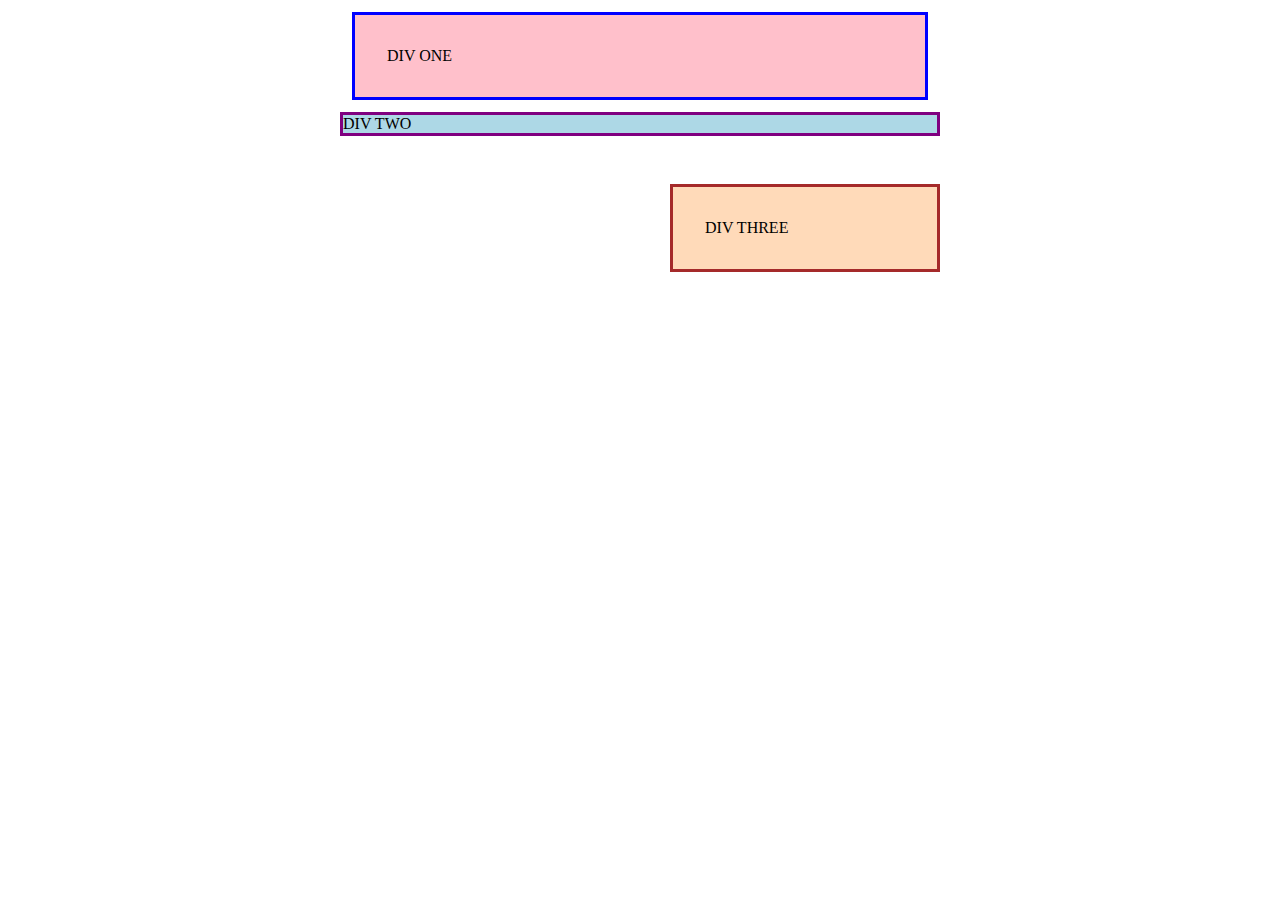
<file: foundations/block-and-inline/01-margin-and-padding-1/index.html>
<!doctype html>
<html lang="en">
    <head>
        <meta charset="UTF-8" />
        <meta http-equiv="X-UA-Compatible" content="IE=edge" />
        <meta name="viewport" content="width=device-width, initial-scale=1.0" />
        <title>Margin and Padding exercise</title>
        <link rel="stylesheet" href="style.css" />
    </head>
    <body>
        <div class="one">DIV ONE</div>
        <div class="two">DIV TWO</div>
        <div class="three">DIV THREE</div>
    </body>
</html>
</file>
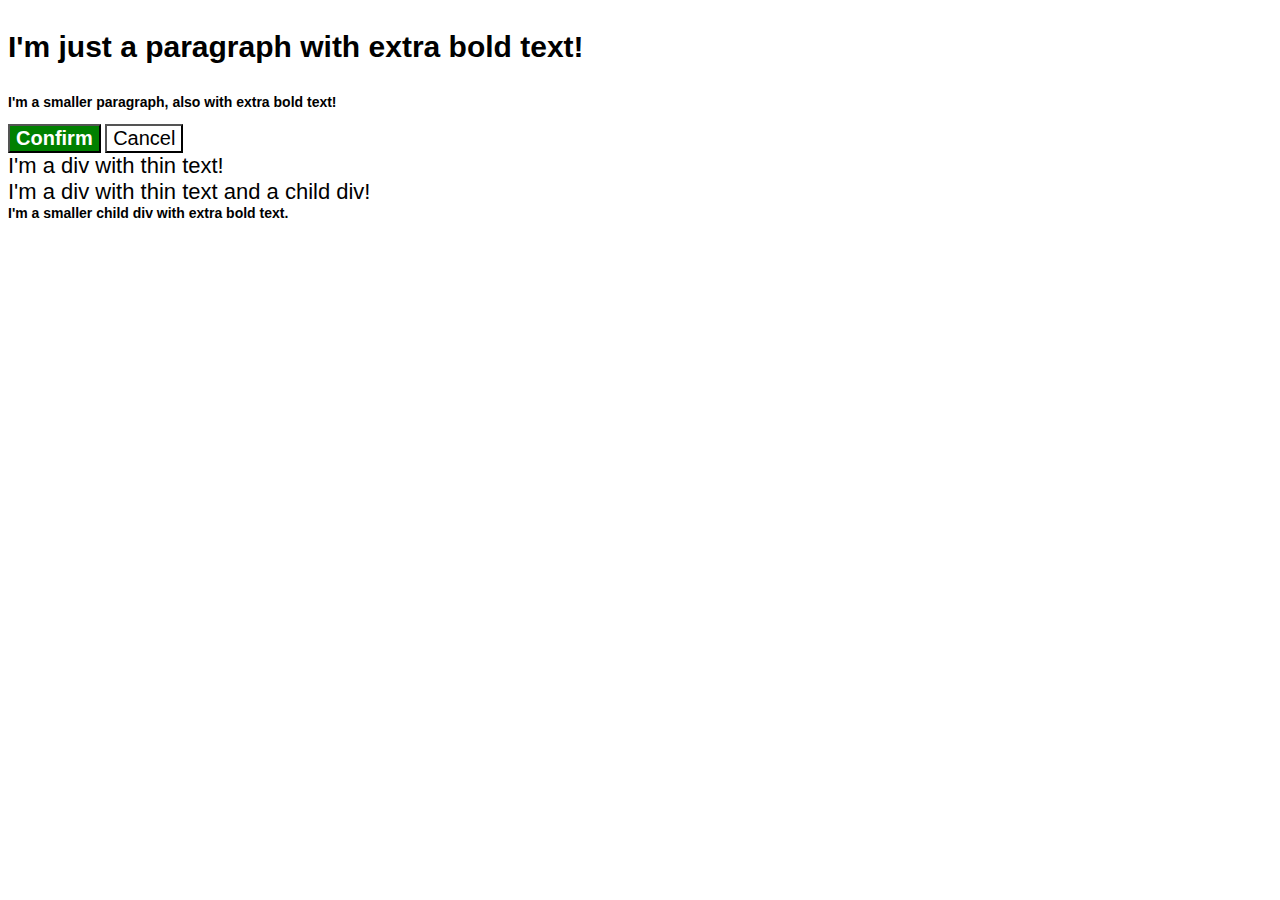
<file: foundations/cascade/01-cascade-fix/index.html>
<!doctype html>
<html lang="en">
    <head>
        <meta charset="UTF-8" />
        <meta http-equiv="X-UA-Compatible" content="IE=edge" />
        <meta name="viewport" content="width=device-width, initial-scale=1.0" />
        <title>Fix the Cascade</title>
        <link rel="stylesheet" href="style.css" />
    </head>
    <body>
        <p class="para">I'm just a paragraph with extra bold text!</p>
        <p class="para small-para">
            I'm a smaller paragraph, also with extra bold text!
        </p>

        <button id="confirm-button" class="button confirm">Confirm</button>
        <button id="cancel-button" class="button cancel">Cancel</button>

        <div class="text">I'm a div with thin text!</div>
        <div class="text">
            I'm a div with thin text and a child div!
            <div class="text child">
                I'm a smaller child div with extra bold text.
            </div>
        </div>
    </body>
</html>
</file>
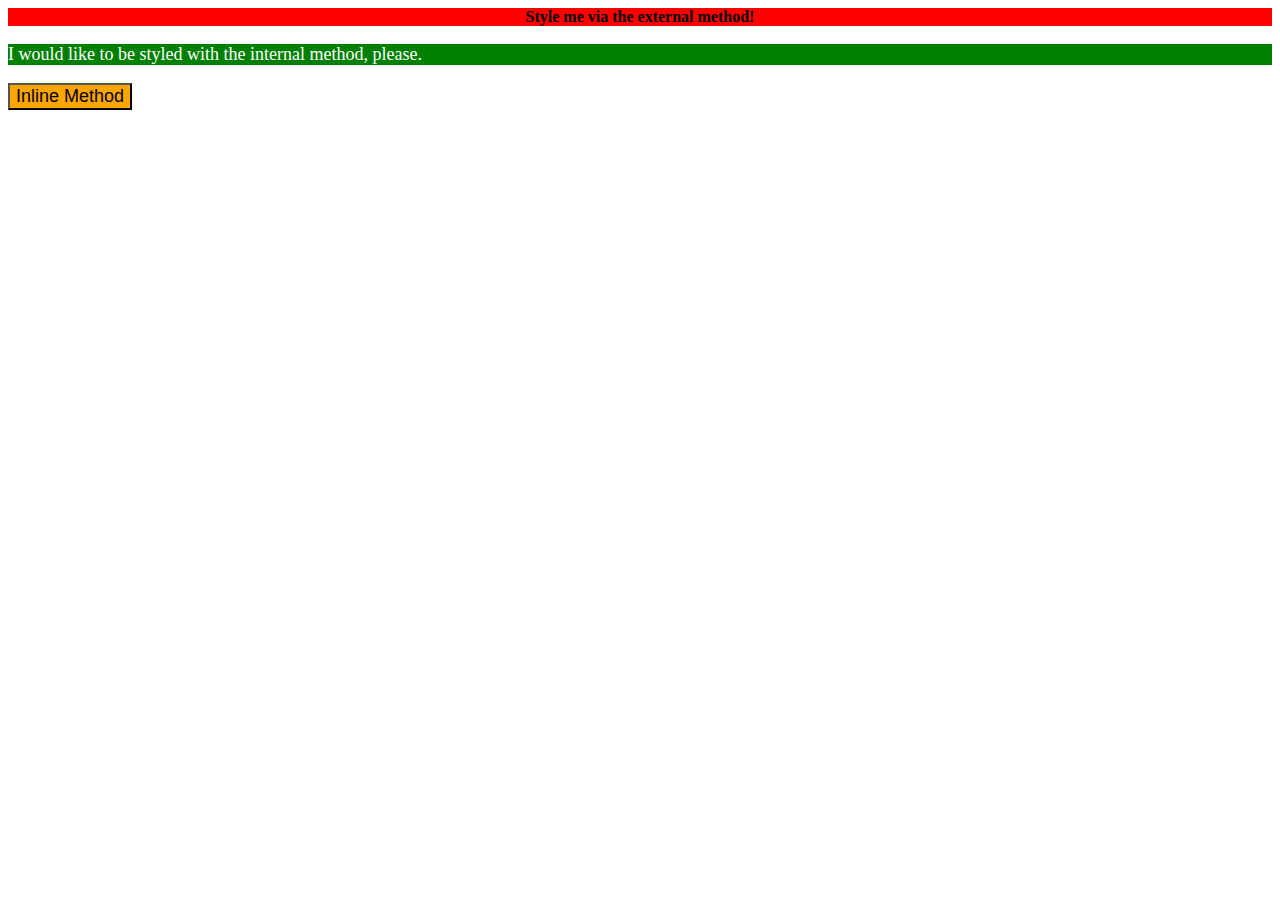
<file: foundations/intro-to-css/01-css-methods/index.html>
<!doctype html>
<html lang="en">
    <head>
        <meta charset="UTF-8" />
        <meta http-equiv="X-UA-Compatible" content="IE=edge" />
        <meta name="viewport" content="width=device-width, initial-scale=1.0" />
        <link rel="stylesheet" href="styles.css" />
        <title>Methods for Adding CSS</title>
        <style>
            p {
                background: green;
                color: white;
                font-size: 18px;
            }
        </style>
    </head>
    <body>
        <div>Style me via the external method!</div>
        <p>I would like to be styled with the internal method, please.</p>
        <button style="background: orange; font-size: 18px">
            Inline Method
        </button>
    </body>
</html>
</file>
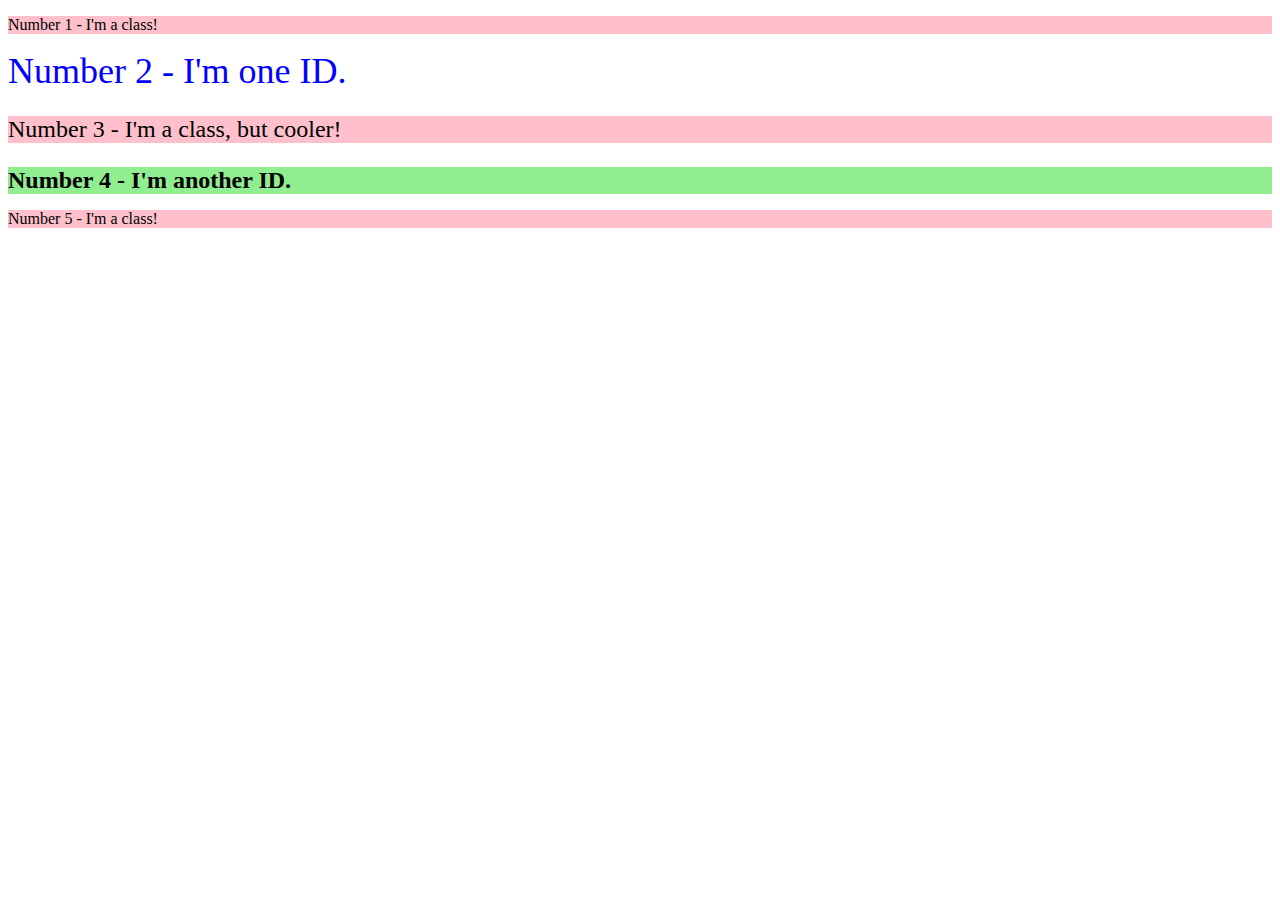
<file: foundations/intro-to-css/02-class-id-selectors/index.html>
<!doctype html>
<html lang="en">
    <head>
        <meta charset="UTF-8" />
        <meta http-equiv="X-UA-Compatible" content="IE=edge" />
        <meta name="viewport" content="width=device-width, initial-scale=1.0" />
        <title>Class and ID Selectors</title>
        <link rel="stylesheet" href="style.css" />
    </head>
    <body>
        <p class="city">Number 1 - I'm a class!</p>
        <div id="hash">Number 2 - I'm one ID.</div>
        <p class="city town">Number 3 - I'm a class, but cooler!</p>
        <div id="bash">Number 4 - I'm another ID.</div>
        <p class="city">Number 5 - I'm a class!</p>
    </body>
</html>
</file>
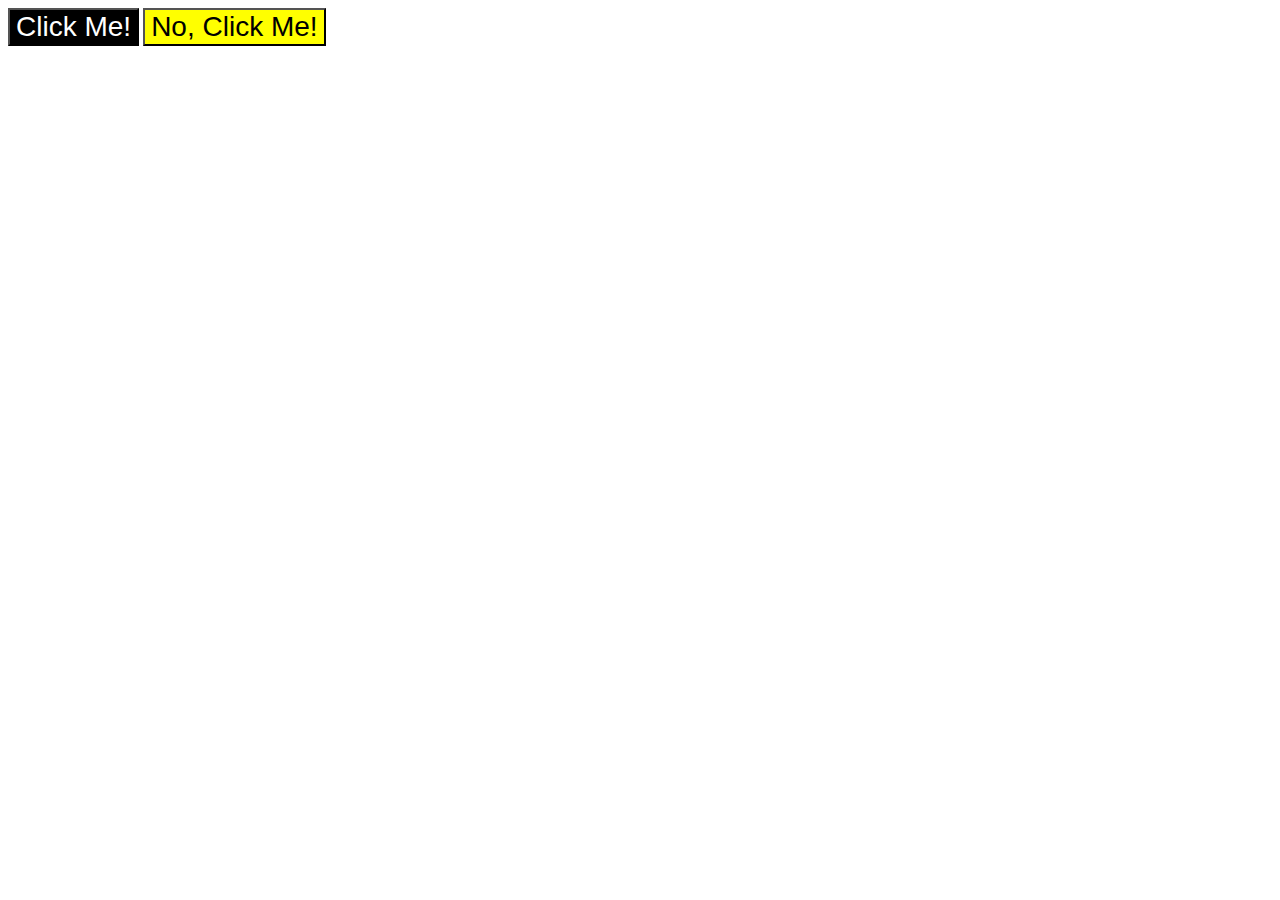
<file: foundations/intro-to-css/03-grouping-selectors/index.html>
<!doctype html>
<html lang="en">
    <head>
        <meta charset="UTF-8" />
        <meta http-equiv="X-UA-Compatible" content="IE=edge" />
        <meta name="viewport" content="width=device-width, initial-scale=1.0" />
        <title>Grouping Selectors</title>
        <link rel="stylesheet" href="style.css" />
    </head>
    <body>
        <button class="yes">Click Me!</button>
        <button class="no">No, Click Me!</button>
    </body>
</html>
</file>
<file: foundations/block-and-inline/01-margin-and-padding-1/style.css>
body {
    max-width: 600px;
    margin: 0 auto;
}

.one {
    background: pink;
    border: 3px solid blue;
    /* CHANGE ME */
    padding: 32px;
    margin: 12px;
}

.two {
    background: lightblue;
    border: 3px solid purple;
    /* CHANGE ME */
    margin-bottom: 48px;
}

.three {
    background: peachpuff;
    border: 3px solid brown;
    width: 200px;
    /* CHANGE ME */
    padding: 32px;
    margin-left: 330px;
}

/*- Div One and Div Three have 32px between their text and border.
- Div One has 12px between it and any other element on the page.
- There is a 48px gap between Div Two and Div Three.
- Div Three is aligned to the right.
- Div Three's alignment is achieved using `margin` (and not float, flexbox, etc.).
</file>
<file: foundations/cascade/01-cascade-fix/style.css>
body {
    font-family: Arial, Helvetica, sans-serif;
}
.para {
    font-size: 30px;
    font-weight: 900;
}
.para,
.small-para {
    color: hsl(0, 0%, 0%);
    font-weight: 800;
}

.small-para {
    font-size: 14px;
    font-weight: 800;
}

#confirm-button {
    background: green;
    color: white;
    font-weight: bold;
}

.button {
    background-color: rgb(255, 255, 255);
    color: rgb(0, 0, 0);
    font-size: 20px;
}
.text {
    color: rgb(0, 0, 0);
    font-size: 22px;
    font-weight: 100;
}

.child {
    color: rgb(0, 0, 0);
    font-weight: 800;
    font-size: 14px;
}
</file>
<file: foundations/intro-to-css/01-css-methods/styles.css>
div {
    /*  * `div`: a red background, white text, a font size of 32px, center aligned, and bold */
    background: red;
    text: white;
    font: 32px;
    font-weight: bold;
    text-align: center;
}
/* `p`: a green background, white text, and a font size of 18px */

/* `button`: an orange background and a font size of 18px */
</file>
<file: foundations/intro-to-css/02-class-id-selectors/style.css>
/*All odd numbered elements: a light red-pink background, and a list of
fonts containing `Verdana` and `DejaVu Sans` with `sans-serif` as a fallback*/
p {
    background-color: pink;
    font-style:
        Veranda,
        DejaVu Sans,
        sans-serif;
}
/*The second element**: blue text and a font size of 36px*/
#hash {
    color: blue;
    font-size: 36px;
}

/*The third element**: in addition to the styles for all odd numbered
elements, add a font size of 24px*/
.town {
    font-size: 24px;
}
/*The fourth element**: a light green background, a font size of 24px, and bold*/
#bash {
    background-color: lightgreen;
    font-size: 24px;
    font-weight: 700;
}
</file>
<file: foundations/intro-to-css/03-grouping-selectors/style.css>
/*Both elements**: a font size of 28px and a list of fonts
containing `Helvetica` and `Times New Roman`, with `sans-serif`
as a fallback*/

.yes,
.no {
    font-size: 28px;
    font-style: Helvetica, "Times New Roman", sans-serif;
}

/*The first element**: a black background and white text*/
.yes {
    background-color: black;
    color: white;
}

/*The second element**: a yellow background*/
.no {
    background-color: yellow;
}

/* SELF CHECK
- Does each element have a unique class name?
- Did you use the grouping selector for styles that both elements share?
- Did you make separate rules for the styles unique to each element? */
</file>
